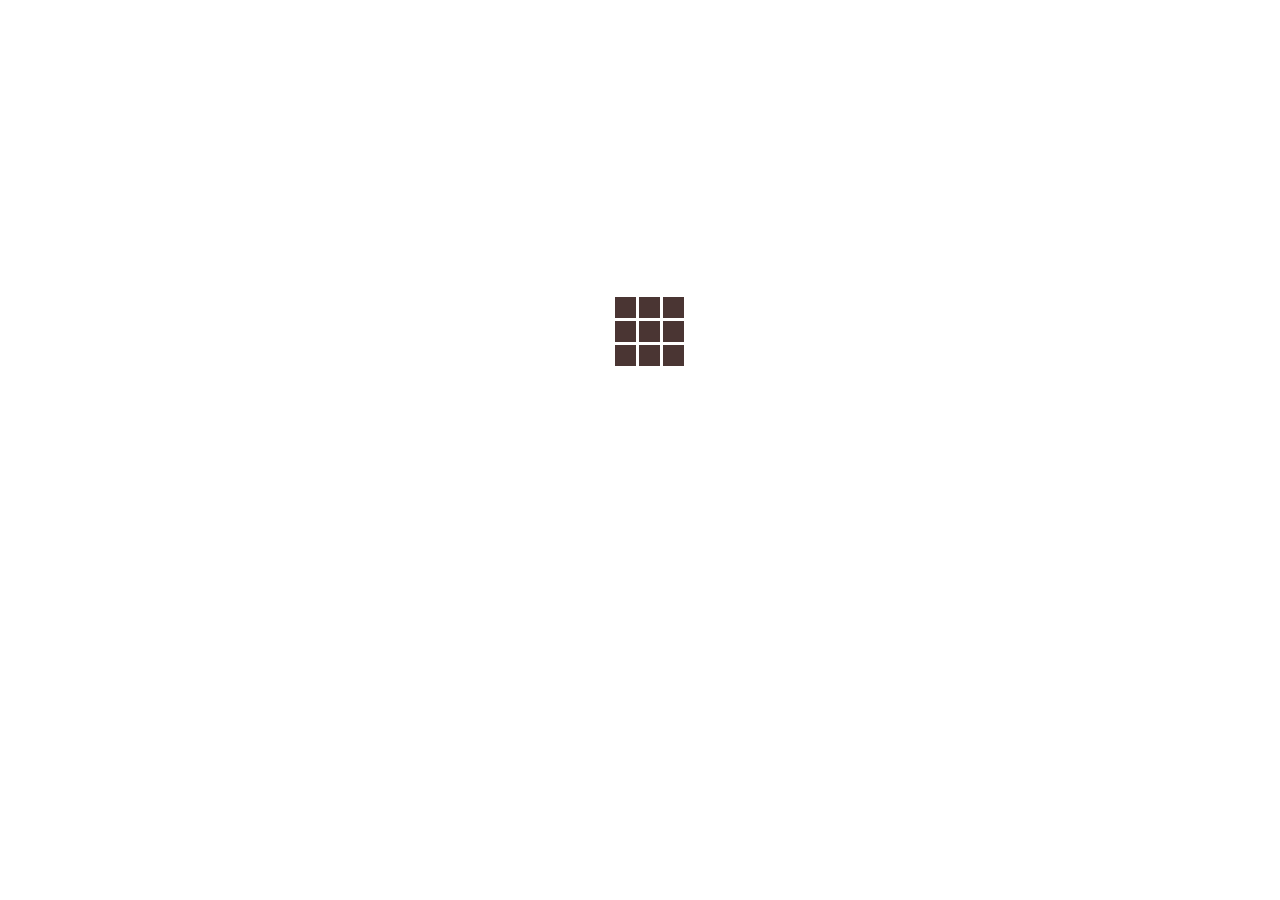
<file: index.html>
<!DOCtype html>
    <head>
    <meta name="viewport" content="width=device-width, initial-scale=1, shrink-to-fit=no">
    <meta http-equiv="Content-Type" content="text/html; charset=utf-8">
    <meta name="description"
        content="CHOCOLATE">
    <title>Cocoa Forest</title>
    <link rel="icon" href="images/logo.png">

    <link rel="stylesheet" href="https://stackpath.bootstrapcdn.com/bootstrap/4.5.0/css/bootstrap.min.css"
        integrity="sha384-9aIt2nRpC12Uk9gS9baDl411NQApFmC26EwAOH8WgZl5MYYxFfc+NcPb1dKGj7Sk" crossorigin="anonymous">
        <link rel="preconnect" href="https://fonts.googleapis.com">
<link rel="preconnect" href="https://fonts.gstatic.com" crossorigin>
<link href="https://fonts.googleapis.com/css2?family=Lato:wght@300&family=Poppins:wght@200&family=Raleway:wght@200&display=swap" rel="stylesheet">
    <link href='main.css' rel='stylesheet' type='text/css'>
    <link rel="stylesheet" type="text/css" href="fullpage.css">
</head>

<body onload="myFunction()">
    <center>
        <div class="loads-grid" id="load">
            <div></div>
            <div></div>
            <div></div>
            <div></div>
            <div></div>
            <div></div>
            <div></div>
            <div></div>
            <div></div>
        </div>
      </center>

    <div class="mainBod" id="mainBod"> 

       <!--<div class="navb">
                <div class="nav-big">
                <div class="bar align-right">
                    <right>
                        <a href="index.html"><b>Home</b></a>
                        <a href="#shop"><b>Shop</b></a>
                        <a href="about.html"><b>About</b></a>
                        <a href="#con"><b>Contact</b></a>
                    </right>
                </div>
                </div>
                
                <div class="nav-small">
                    <span onclick="openNav()" class="icon">
                        <i class="fas fa-bars"></i>
                    </span>
                </div>
            </div> 
            
            <div id="sidenav" class="sidenav">
            <center>
                <a href="javascript:void(0)" class="closebtn" onclick="closeNav()">&times;</a>
                <a href="index.html"><b>HOME</b></a>
                <a href="#shop"><b>SHOP</b></a>
                <a href="about.html"><b>ABOUT </b></a>
                <a href="#footer"><b>CONTACT</b></a>
                </center>
        </div>    -->

        <!-- FULLPAGE -->

        <div id="fullpage">
            <div class="section home" id="home">
                <div class="row align-center">
                    <div class="col-md-2"></div>
                    <div class="col-md-8">
                    </div>
                    <div class="col-md-2"></div>
                </div>
               </div>

               <div class="section yellow" id="abt">
                <div class="row">
                    <div class="col-md-1"></div>
                    <div class="col-md-3">
                     <h1>PEANUT DELIGHT</h1>
                     <h2>Crunchy peanut delight put together with salted caramel</h2>
                     <h3><a href="peanut.html"><div class="but">SHOP</div></a></h3>
                    </div>
                    <div class="col-md-6"></div>
                    <div class="col-md-1"></div>
                </div>
                <div class="row align-center">
                    <div class="col-md-2"></div>
                    <div class="col-md-8">
                        <img src="images/nut.png">
                    </div>
                    <div class="col-md-2"></div>
                </div>
            </div>

               <div class="section cherry" id="abt">
                <div class="row">
                    <div class="col-md-1"></div>
                    <div class="col-md-3">
                     <h1>CRANBERRY CRUNCH</h1>
                     <h2>A distintive blend of coconut and cranberries to form a mouth watering treat</h2>
                     <h3><a href="cranberry.html"><div class="but">SHOP</div></a></h3>
                    </div>
                    <div class="col-md-6"></div>
                    <div class="col-md-1"></div>
                </div>
                <div class="row align-center">
                    <div class="col-md-2"></div>
                    <div class="col-md-8">
                        <img src="images/cranberry.png">
                    </div>
                    <div class="col-md-2"></div>
                </div>
            </div>

            <div class="section choco1" id="abt">
                <div class="row">
                    <div class="col-md-1"></div>
                    <div class="col-md-3">
                     <h1>CRISPY CARAMEL</h1>
                     <h2>The all time favourite combination of caramel and chocolate</h2>
                     <h3><a href="caramel.html"><div class="but">SHOP</div></a></h3>
                    </div>
                    <div class="col-md-6"></div>
                    <div class="col-md-1"></div>
                </div>
                <div class="row align-center">
                    <div class="col-md-2"></div>
                    <div class="col-md-8">
                        <img src="images/crispy.png">
                    </div>
                    <div class="col-md-2"></div>
                </div>
            </div>

            <div class="section mint" id="abt">
                <div class="row">
                    <div class="col-md-1"></div>
                    <div class="col-md-3">
                     <h1> WHITE MINT TREAT</h1>
                     <h2>Cool Mint flavour and white chocolate in one treat</h2>
                     <h3><a href="mint.html"><div class="but">SHOP</div></a></h3>
                    </div>
                    <div class="col-md-6"></div>
                    <div class="col-md-1"></div>
                </div>
                <div class="row align-center">
                    <div class="col-md-2"></div>
                    <div class="col-md-8">
                        <img src="images/mint.png">
                    </div>
                    <div class="col-md-2"></div>
                </div>
            </div>

            <div class="section berry" id="abt">
                <div class="row">
                    <div class="col-md-1"></div>
                    <div class="col-md-3">
                     <h1>STRAWBERRY GANACHE</h1>
                     <h2>The delectable taste of strawberry added to form a chocolate treat</h2>
                     <h3><div class="but">SHOP</div></h3>
                    </div>
                    <div class="col-md-6"></div>
                    <div class="col-md-1"></div>
                </div>
                <div class="row align-center">
                    <div class="col-md-2"></div>
                    <div class="col-md-8">
                        <img src="images/straw.png">
                    </div>
                    <div class="col-md-2"></div>
                </div>
            </div>
               
            <div class="section white" id="abt">
                <div class="row">
                    <div class="col-md-1"></div>
                    <div class="col-md-3">
                     <h1>WINTER BERRY</h1>
                     <h2>Delicious white chocolate blended with fresh blueberries</h2>
                     <h3><div class="but">SHOP</div></h3>
                    </div>
                    <div class="col-md-6"></div>
                    <div class="col-md-1"></div>
                </div>
                <div class="row align-center">
                    <div class="col-md-2"></div>
                    <div class="col-md-8">
                        <img src="images/winter.png">
                    </div>
                    <div class="col-md-2"></div>
                </div>
            </div>
<!--FOOTER-->
            <div class="section fp-auto-height footer" id="footer">
                <div class="row">
                    <div class="col-md-1"></div>
                    <div class="col-md-4">
                        <h1>HAVE ANY INQUIRIES?</h1>
                        <p>general inquiries: info@cocoaforest.com</p>
                        <p>sales inquiries: sales@cocoaforest.com</p>
                        <p>contact us: <br>email: cocoaforest@gmail.com <br>
                        contact no.: 8989898989</p>
                        <hr class="section-hr">
                        <p></p>
                    </div>

                    <div class="col-md-3">
                        <h1>ABOUT</h1>
                        <a href="about.html">
                       <img src="images/footer.png">
                       </a>
                    </div>

                    <div class="col-md-3">
                        <h1>SAY HI!</h1>
                        <p><b>Cocoa Forest</b><br><br>
                            Tagore International School, Vasant Vihar <br><br>
                        Made by: <br>
                    Navya Arora <br>
                Maalav Chakravorty</p>
                    </div>
                    <div class="col-md-1"></div>
                </div>
                <div class="row">
                    <div class="col-md-1"></div>
                        <div class="col-md-4">
                            <h2>&copy; All rights reserved 2021</h2>
                        </div>
                        <div class="col-md-6"></div>
                        <div class="col-md-1"></div>
                </div>
            </div>

            </div>

            </div>

            <script src="https://code.jquery.com/jquery-3.5.1.slim.min.js"
                integrity="sha384-DfXdz2htPH0lsSSs5nCTpuj/zy4C+OGpamoFVy38MVBnE+IbbVYUew+OrCXaRkfj" crossorigin="anonymous">
            </script>
            <script src="https://cdn.jsdelivr.net/npm/popper.js@1.16.0/dist/umd/popper.min.js"
                integrity="sha384-Q6E9RHvbIyZFJoft+2mJbHaEWldlvI9IOYy5n3zV9zzTtmI3UksdQRVvoxMfooAo" crossorigin="anonymous">
            </script>
            <script src="https://stackpath.bootstrapcdn.com/bootstrap/4.5.0/js/bootstrap.min.js"
                integrity="sha384-OgVRvuATP1z7JjHLkuOU7Xw704+h835Lr+6QL9UvYjZE3Ipu6Tp75j7Bh/kR0JKI" crossorigin="anonymous">
            </script>
            <script type="text/javascript" src="fontawesome.js"></script>
            <script type="text/javascript" src="fullpage.js"></script>
            <script type="text/javascript" src="scrolloverflow.js"></script>
            <script type="text/javascript" src="index.js"></script>
    </body>
</html>
</file>
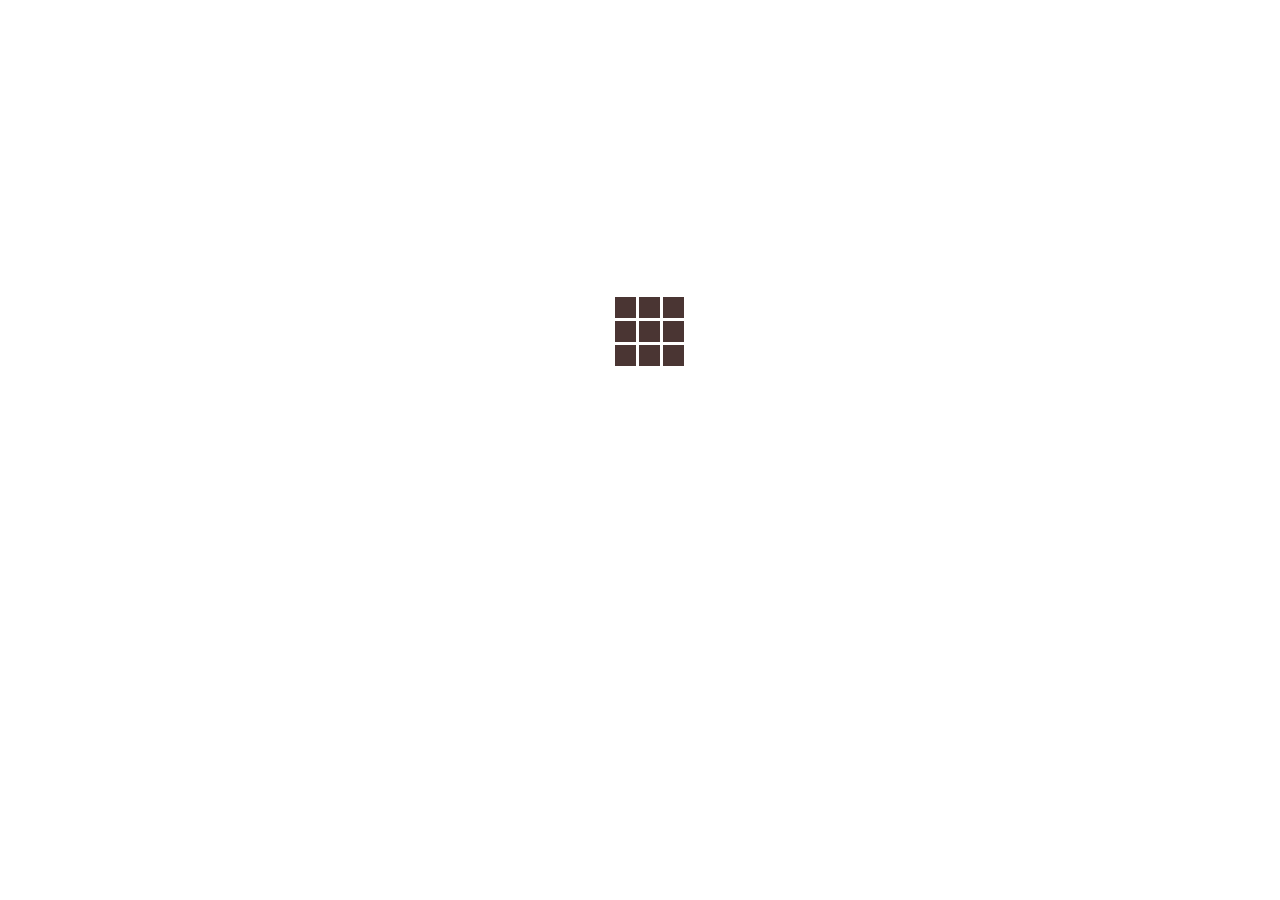
<file: about.html>
<html>
    <head>
        <meta name="viewport" content="width=device-width, initial-scale=1, shrink-to-fit=no">
    <meta http-equiv="Content-Type" content="text/html; charset=utf-8">
    <meta name="description"
        content="CHOCOLATE">
        <link rel="stylesheet" href="https://stackpath.bootstrapcdn.com/bootstrap/4.5.0/css/bootstrap.min.css"
        integrity="sha384-9aIt2nRpC12Uk9gS9baDl411NQApFmC26EwAOH8WgZl5MYYxFfc+NcPb1dKGj7Sk" crossorigin="anonymous">
        <link rel="preconnect" href="https://fonts.googleapis.com">
        <link rel="preconnect" href="https://fonts.googleapis.com">
        <link rel="preconnect" href="https://fonts.gstatic.com" crossorigin>
        <link href="https://fonts.googleapis.com/css2?family=Lato:wght@300&family=Poppins:wght@200&display=swap" rel="stylesheet">

        <link href="style.css" type="text/css" rel="stylesheet">
        <title>Cocoa Forest | About</title>
        <link rel="icon" href="images/logo.png">
    </head>
    <body onload="myFunction()">
        <center>
            <div class="loads-grid" id="load">
                <div></div>
                <div></div>
                <div></div>
                <div></div>
                <div></div>
                <div></div>
                <div></div>
                <div></div>
                <div></div>
            </div>
          </center>
    
        <div class="mainBod" id="mainBod"> 
    
            <!--<div class="navb">
                <div class="nav-big">
                <div class="bar align-right">
                    <right>
                        <a href="index.html"><b>Home</b></a>
                        <a href="#shop"><b>Shop</b></a>
                        <a href="about.html"><b>About</b></a>
                        <a href="#con"><b>Contact</b></a>
                    </right>
                </div>
                </div>
                
                <div class="nav-small">
                    <span onclick="openNav()" class="icon">
                        <i class="fas fa-bars"></i>
                    </span>
                </div>
            </div> 
            
            <div id="sidenav" class="sidenav">
            <center>
                <a href="javascript:void(0)" class="closebtn" onclick="closeNav()">&times;</a>
                <a href="index.html"><b>HOME</b></a>
                <a href="#shop"><b>SHOP</b></a>
                <a href="about.html"><b>ABOUT </b></a>
                <a href="#footer"><b>CONTACT</b></a>
                </center>
        </div>    -->

        <div class="about">
         <div class="row">
             <div class="col-md-2"></div>
             <div class="col-md-3">
                 <div class="pink">
                    <h1>IT'S ALL UNIQUE...</h1>
                    <p>The combination of unique designs along with the exquisite flavor of 
                       100% pure chocolate blended with eccentric flavours. Specially made to be delivered at 
                       your doorstep and leave a lasting impression.
                   </p>
                 </div>
                 <div class="brown">
                    <h1>EVERYTHING'S ORIGINAL...</h1>
                    <p>Fine flavour cocoa beans; no cocoa powder or solids. 
                        <br>Nothing artificial; only real fruits, nuts, spices and real floral distillates.
                    </p>
                 </div>
             </div>
             <div class="col-md-3">
                 <div class="green">
                    <h1>COCOA BEANS...</h1>
                <p>We use the world's finest cocoa beans. 
                    shipped all the way the way from Ecuador. <br>
                    <br>Only approximately 5% of cacao in the world is labeled as “Fine Aroma,” and Ecuador produces nearly 63% of it.
               </p>
                 </div>
                 <div class="yellow">
                    <h1>WE CARE...</h1>
                    <p>The combination of unique designs along with the exquisite flavor of 
                       100% pure chocolate blended with eccentric flavours. Specially made to be delivered at 
                       your doorstep and leave a lasting impression.
                   </p>
                 </div>
             </div>
             <div class="col-md-3">
                 <img src="img/choco.png">
             </div>
             <div class="col-md-1"></div>
         </div>
        </div>

        <script src="https://code.jquery.com/jquery-3.5.1.slim.min.js"
                integrity="sha384-DfXdz2htPH0lsSSs5nCTpuj/zy4C+OGpamoFVy38MVBnE+IbbVYUew+OrCXaRkfj" crossorigin="anonymous">
            </script>
            <script src="https://cdn.jsdelivr.net/npm/popper.js@1.16.0/dist/umd/popper.min.js"
                integrity="sha384-Q6E9RHvbIyZFJoft+2mJbHaEWldlvI9IOYy5n3zV9zzTtmI3UksdQRVvoxMfooAo" crossorigin="anonymous">
            </script>
            <script src="https://stackpath.bootstrapcdn.com/bootstrap/4.5.0/js/bootstrap.min.js"
                integrity="sha384-OgVRvuATP1z7JjHLkuOU7Xw704+h835Lr+6QL9UvYjZE3Ipu6Tp75j7Bh/kR0JKI" crossorigin="anonymous">
            </script>
            <script type="text/javascript" src="fontawesome.js"></script>
            <script type="text/javascript" src="index.js"></script>
    </body>
</html>
</file>
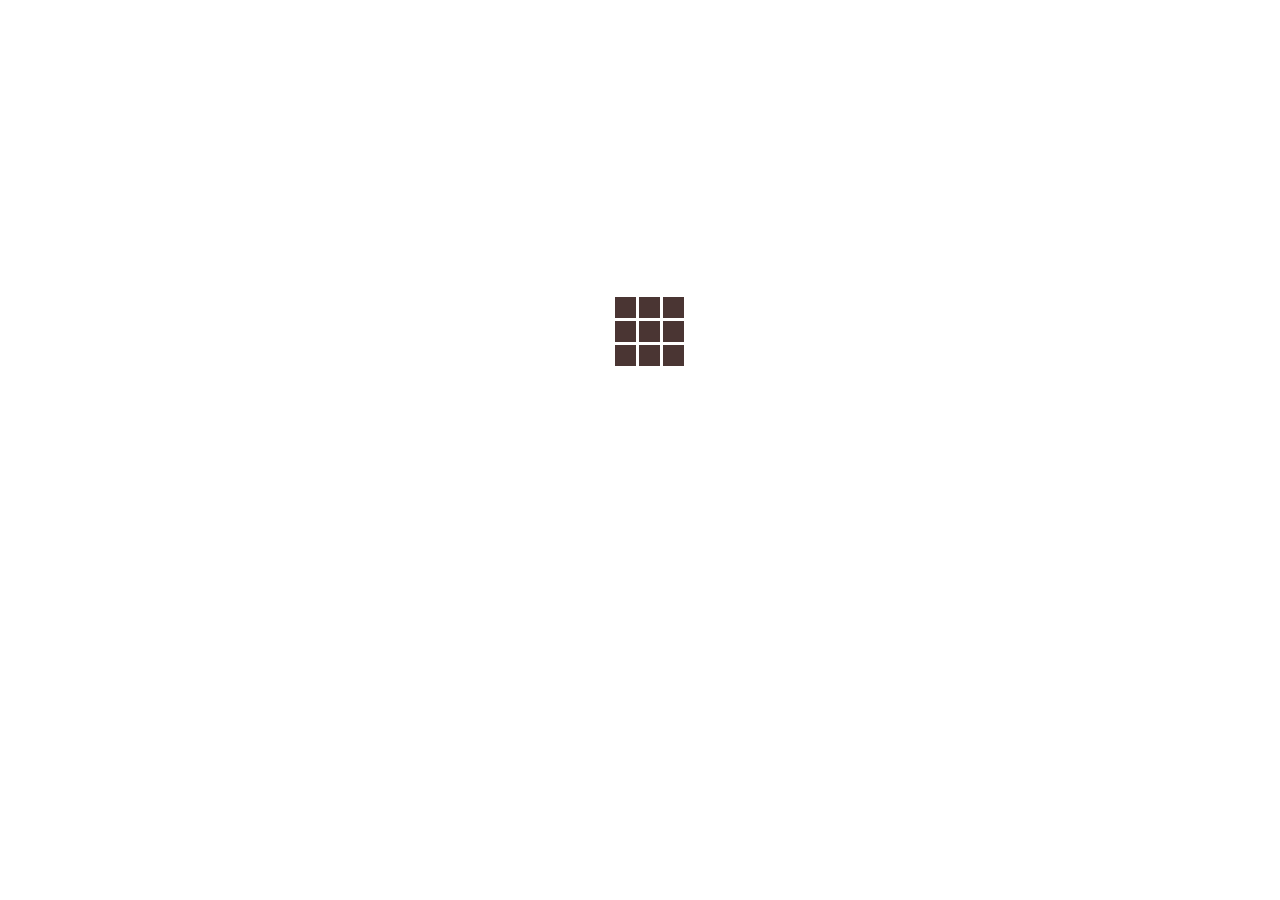
<file: caramel.html>
<html>
    <head>
        <meta name="viewport" content="width=device-width, initial-scale=1, shrink-to-fit=no">
    <meta http-equiv="Content-Type" content="text/html; charset=utf-8">
    <meta name="description"
        content="CHOCOLATE">
    <link rel="icon" href="images/logo.png">

    <link rel="stylesheet" href="https://stackpath.bootstrapcdn.com/bootstrap/4.5.0/css/bootstrap.min.css"
        integrity="sha384-9aIt2nRpC12Uk9gS9baDl411NQApFmC26EwAOH8WgZl5MYYxFfc+NcPb1dKGj7Sk" crossorigin="anonymous">
        <link rel="preconnect" href="https://fonts.googleapis.com">
        <link rel="preconnect" href="https://fonts.googleapis.com">
        <link rel="preconnect" href="https://fonts.gstatic.com" crossorigin>
        <link href="https://fonts.googleapis.com/css2?family=Lato:wght@300&family=Poppins:wght@200&display=swap" rel="stylesheet">
    <link href='style.css' rel='stylesheet' type='text/css'>

        <title>Cocoa Forest | Crispy Caramel</title>
    </head>
    <body onload="myFunction()">
        <center>
            <div class="loads-grid" id="load">
                <div></div>
                <div></div>
                <div></div>
                <div></div>
                <div></div>
                <div></div>
                <div></div>
                <div></div>
                <div></div>
            </div>
          </center>
    
        <div class="mainBod" id="mainBod"> 
    
            <div class="navb">
                <div class="nav-big">
                <div class="bar align-right">
                    <right>
                        <a href="index.html"><b>Home</b></a>
                    </right>
                </div>
                </div>
                
                <div class="nav-small">
                    <span onclick="openNav()" class="icon">
                        <i class="fas fa-bars"></i>
                    </span>
                </div>
            </div> 
            
            <div id="sidenav" class="sidenav">
            <center>
                <a href="javascript:void(0)" class="closebtn" onclick="closeNav()">&times;</a>
                <a href="index.html"><b>HOME</b></a>
                </center>
        </div>    

        <div class="crsipy">
         <div class="row">
             <div class="col-md-7">
             </div>
             <div class="col-md-4">
                 <center><img onclick="show()" src="img/cranberry.png">
                 </center>
             </div>
             <div class="col-md-1"></div>
         </div>
        </div>

        <script>
            function show() {
              alert("ITEM ADDED TO YOUR CART");
            }
            </script>
        <script src="https://code.jquery.com/jquery-3.5.1.slim.min.js"
                integrity="sha384-DfXdz2htPH0lsSSs5nCTpuj/zy4C+OGpamoFVy38MVBnE+IbbVYUew+OrCXaRkfj" crossorigin="anonymous">
            </script>
            <script src="https://cdn.jsdelivr.net/npm/popper.js@1.16.0/dist/umd/popper.min.js"
                integrity="sha384-Q6E9RHvbIyZFJoft+2mJbHaEWldlvI9IOYy5n3zV9zzTtmI3UksdQRVvoxMfooAo" crossorigin="anonymous">
            </script>
            <script src="https://stackpath.bootstrapcdn.com/bootstrap/4.5.0/js/bootstrap.min.js"
                integrity="sha384-OgVRvuATP1z7JjHLkuOU7Xw704+h835Lr+6QL9UvYjZE3Ipu6Tp75j7Bh/kR0JKI" crossorigin="anonymous">
            </script>
            <script type="text/javascript" src="fontawesome.js"></script>
            <script type="text/javascript" src="index.js"></script>
    </body>
</html>
</file>
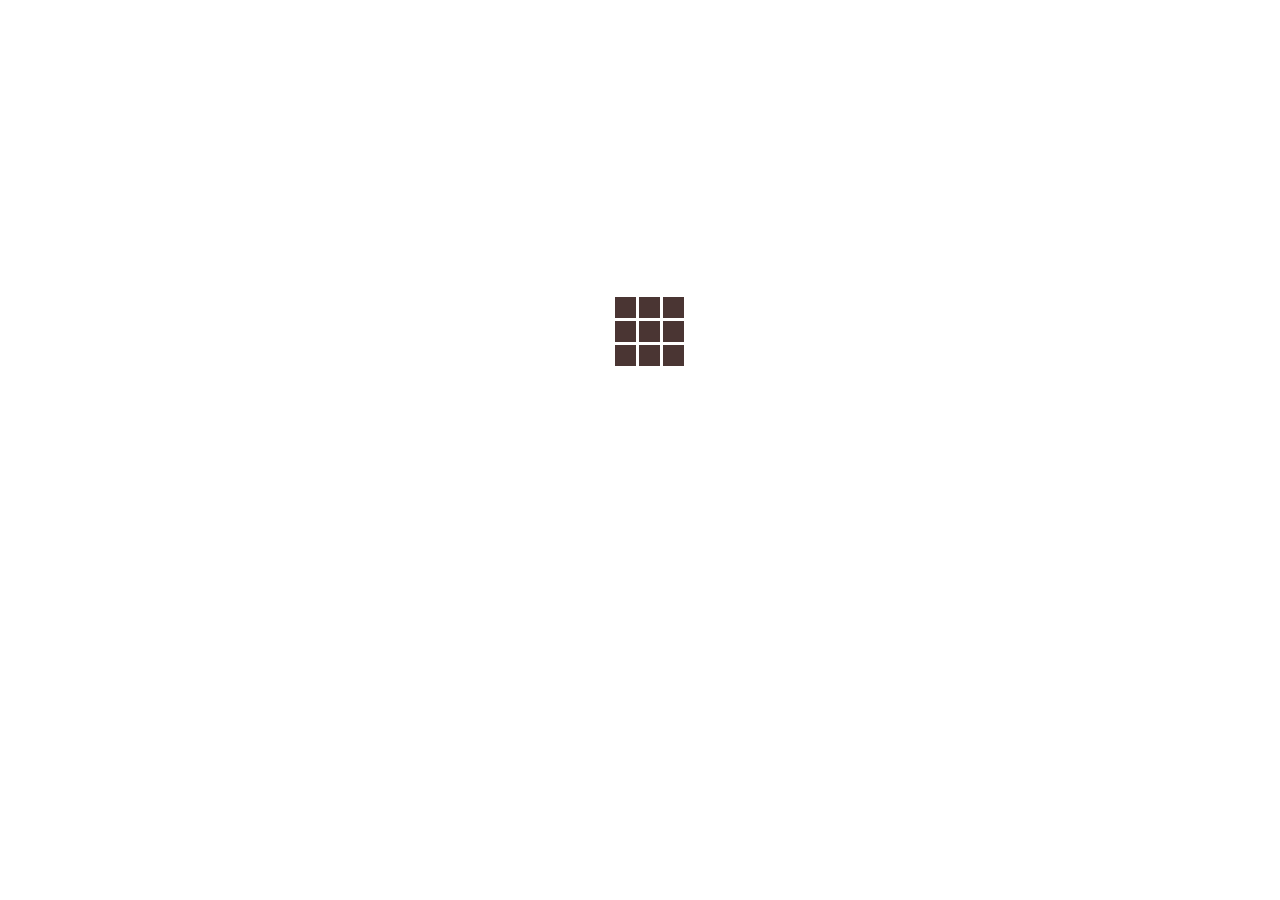
<file: cranberry.html>
<html>
    <head>
        <meta name="viewport" content="width=device-width, initial-scale=1, shrink-to-fit=no">
    <meta http-equiv="Content-Type" content="text/html; charset=utf-8">
    <meta name="description"
        content="CHOCOLATE">
    <link rel="icon" href="images/logo.png">

    <link rel="stylesheet" href="https://stackpath.bootstrapcdn.com/bootstrap/4.5.0/css/bootstrap.min.css"
        integrity="sha384-9aIt2nRpC12Uk9gS9baDl411NQApFmC26EwAOH8WgZl5MYYxFfc+NcPb1dKGj7Sk" crossorigin="anonymous">
        <link rel="preconnect" href="https://fonts.googleapis.com">
        <link rel="preconnect" href="https://fonts.googleapis.com">
        <link rel="preconnect" href="https://fonts.gstatic.com" crossorigin>
        <link href="https://fonts.googleapis.com/css2?family=Lato:wght@300&family=Poppins:wght@200&display=swap" rel="stylesheet">
    <link href='style.css' rel='stylesheet' type='text/css'>

        <title>CRANBERRY</title>
    </head>
    <body onload="myFunction()">
        <center>
            <div class="loads-grid" id="load">
                <div></div>
                <div></div>
                <div></div>
                <div></div>
                <div></div>
                <div></div>
                <div></div>
                <div></div>
                <div></div>
            </div>
          </center>
    
        <div class="mainBod" id="mainBod"> 
    
            <div class="navb">
                <div class="nav-big">
                <div class="bar align-right">
                    <right>
                    <a href="index.html"><b>Home</b></a>
                    <a href="shop.html"><b>Shop</b></a>
                    <a href="about.html"><b>About</b></a>
                    <a href="#con"><b>Contact</b></a>
                    </right>
                </div>
                </div>
                
                <div class="nav-small">
                    <span onclick="openNav()" class="icon">
                        <i class="fas fa-bars"></i>
                    </span>
                </div>
            </div>
            
            <div id="sidenav" class="sidenav">
            <center>
                <a href="javascript:void(0)" class="closebtn" onclick="closeNav()">&times;</a>
                <a href="index.html"><b>HOME</b></a>
                <a href="#shop"><b>SHOP</b></a>
                <a href="about.html"><b>ABOUT </b></a>
                <a href="#footer"><b>CONTACT</b></a>
                </center>
        </div>    

        <div class="cran">
         <div class="row">
             <div class="col-md-7"></div>
             <div class="col-md-4">
                 <center><img src="img/cranberry.png"></center>
             </div>
             <div class="col-md-1"></div>
         </div>
        </div>

        <script src="https://code.jquery.com/jquery-3.5.1.slim.min.js"
                integrity="sha384-DfXdz2htPH0lsSSs5nCTpuj/zy4C+OGpamoFVy38MVBnE+IbbVYUew+OrCXaRkfj" crossorigin="anonymous">
            </script>
            <script src="https://cdn.jsdelivr.net/npm/popper.js@1.16.0/dist/umd/popper.min.js"
                integrity="sha384-Q6E9RHvbIyZFJoft+2mJbHaEWldlvI9IOYy5n3zV9zzTtmI3UksdQRVvoxMfooAo" crossorigin="anonymous">
            </script>
            <script src="https://stackpath.bootstrapcdn.com/bootstrap/4.5.0/js/bootstrap.min.js"
                integrity="sha384-OgVRvuATP1z7JjHLkuOU7Xw704+h835Lr+6QL9UvYjZE3Ipu6Tp75j7Bh/kR0JKI" crossorigin="anonymous">
            </script>
            <script type="text/javascript" src="fontawesome.js"></script>
            <script type="text/javascript" src="index.js"></script>
    </body>
</html>
</file>
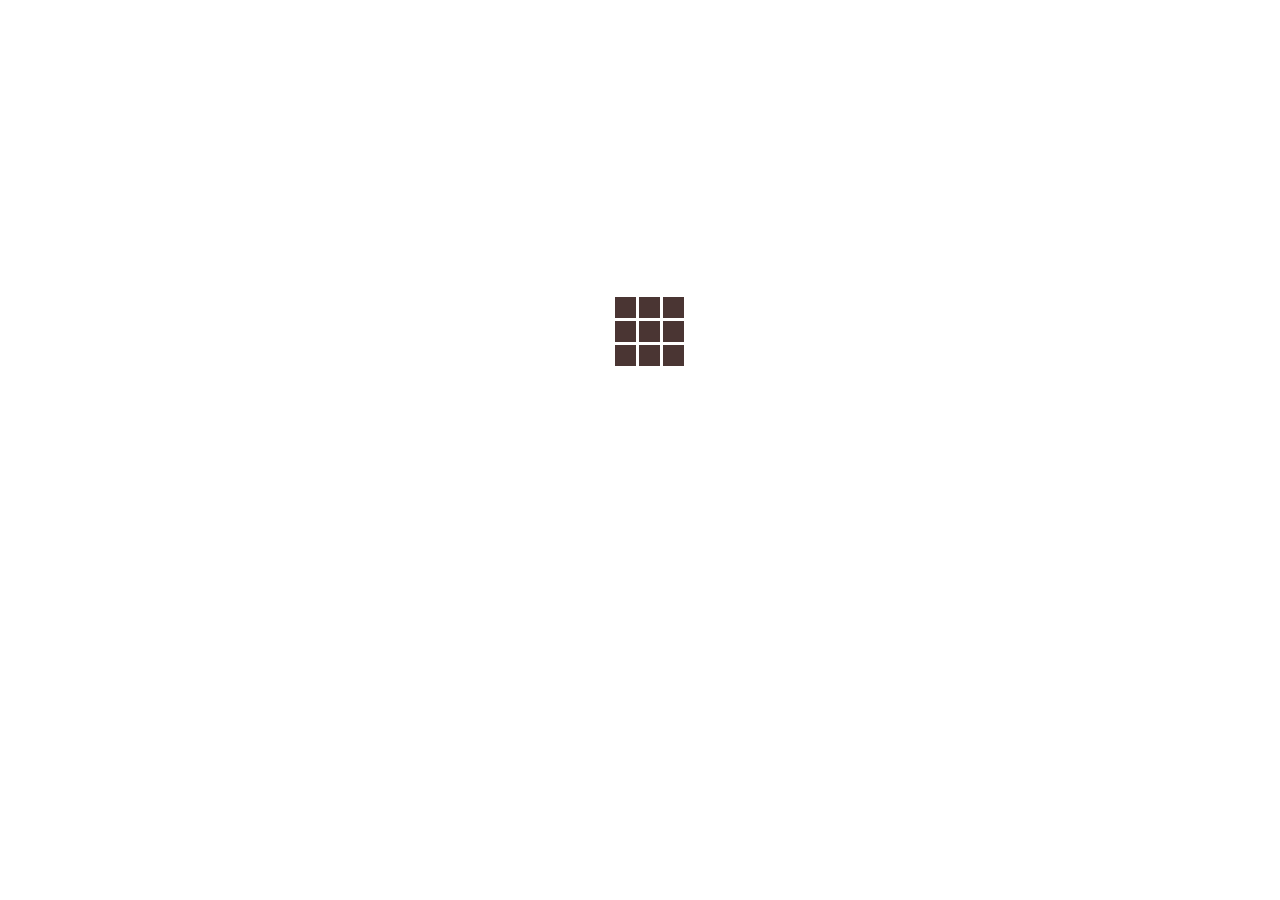
<file: mint.html>
<html>
    <head>
        <meta name="viewport" content="width=device-width, initial-scale=1, shrink-to-fit=no">
    <meta http-equiv="Content-Type" content="text/html; charset=utf-8">
    <meta name="description"
        content="CHOCOLATE">
    <link rel="icon" href="images/logo.png">

    <link rel="stylesheet" href="https://stackpath.bootstrapcdn.com/bootstrap/4.5.0/css/bootstrap.min.css"
        integrity="sha384-9aIt2nRpC12Uk9gS9baDl411NQApFmC26EwAOH8WgZl5MYYxFfc+NcPb1dKGj7Sk" crossorigin="anonymous">
        <link rel="preconnect" href="https://fonts.googleapis.com">
        <link rel="preconnect" href="https://fonts.googleapis.com">
        <link rel="preconnect" href="https://fonts.gstatic.com" crossorigin>
        <link href="https://fonts.googleapis.com/css2?family=Lato:wght@300&family=Poppins:wght@200&display=swap" rel="stylesheet">
    <link href='style.css' rel='stylesheet' type='text/css'>

        <title>Cocoa Forest | White Mint Treat</title>
    </head>
    <body onload="myFunction()">
        <center>
            <div class="loads-grid" id="load">
                <div></div>
                <div></div>
                <div></div>
                <div></div>
                <div></div>
                <div></div>
                <div></div>
                <div></div>
                <div></div>
            </div>
          </center>
    
        <div class="mainBod" id="mainBod"> 
    
           <div class="navb">
                <div class="nav-big">
                <div class="bar align-right">
                    <right>
                        <a href="index.html"><b>Home</b></a>
                    </right>
                </div>
                </div>
                
                <div class="nav-small">
                    <span onclick="openNav()" class="icon">
                        <i class="fas fa-bars"></i>
                    </span>
                </div>
            </div> 
            
            <div id="sidenav" class="sidenav">
            <center>
                <a href="javascript:void(0)" class="closebtn" onclick="closeNav()">&times;</a>
                <a href="index.html"><b>HOME</b></a>
                </center>
        </div>    

        <div class="mint">
         <div class="row">
             <div class="col-md-7">
             </div>
             <div class="col-md-4">
                 <center><img onclick="show()" src="img/mint.png">
                 </center>
             </div>
             <div class="col-md-1"></div>
         </div>
        </div>

        <script>
            function show() {
              alert("ITEM ADDED TO YOUR CART");
            }
            </script>
        <script src="https://code.jquery.com/jquery-3.5.1.slim.min.js"
                integrity="sha384-DfXdz2htPH0lsSSs5nCTpuj/zy4C+OGpamoFVy38MVBnE+IbbVYUew+OrCXaRkfj" crossorigin="anonymous">
            </script>
            <script src="https://cdn.jsdelivr.net/npm/popper.js@1.16.0/dist/umd/popper.min.js"
                integrity="sha384-Q6E9RHvbIyZFJoft+2mJbHaEWldlvI9IOYy5n3zV9zzTtmI3UksdQRVvoxMfooAo" crossorigin="anonymous">
            </script>
            <script src="https://stackpath.bootstrapcdn.com/bootstrap/4.5.0/js/bootstrap.min.js"
                integrity="sha384-OgVRvuATP1z7JjHLkuOU7Xw704+h835Lr+6QL9UvYjZE3Ipu6Tp75j7Bh/kR0JKI" crossorigin="anonymous">
            </script>
            <script type="text/javascript" src="fontawesome.js"></script>
            <script type="text/javascript" src="index.js"></script>
    </body>
</html>
</file>
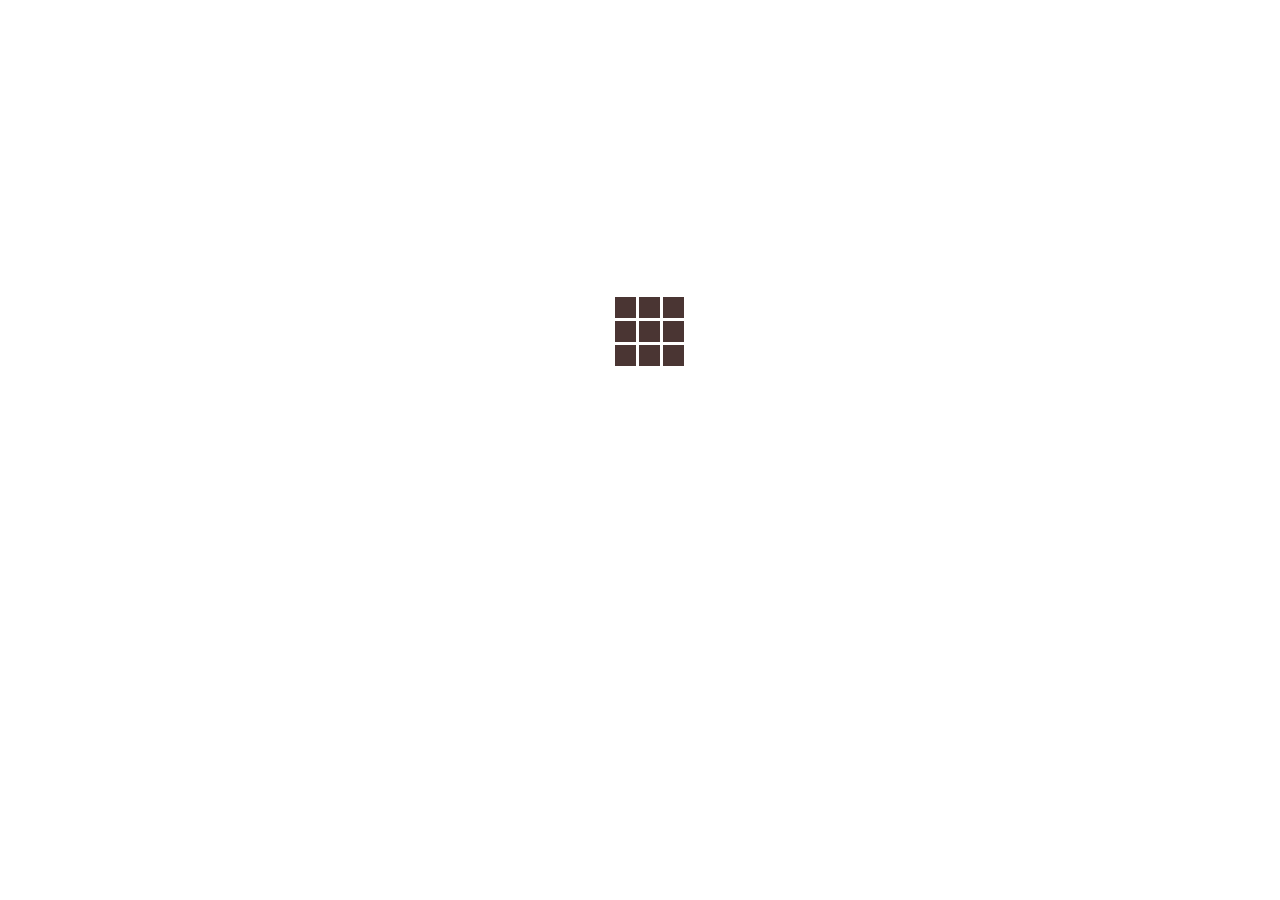
<file: peanut.html>
<html>
    <head>
        <meta name="viewport" content="width=device-width, initial-scale=1, shrink-to-fit=no">
    <meta http-equiv="Content-Type" content="text/html; charset=utf-8">
    <meta name="description"
        content="CHOCOLATE">
    <link rel="icon" href="images/logo.png">

    <link rel="stylesheet" href="https://stackpath.bootstrapcdn.com/bootstrap/4.5.0/css/bootstrap.min.css"
        integrity="sha384-9aIt2nRpC12Uk9gS9baDl411NQApFmC26EwAOH8WgZl5MYYxFfc+NcPb1dKGj7Sk" crossorigin="anonymous">
        <link rel="preconnect" href="https://fonts.googleapis.com">
        <link rel="preconnect" href="https://fonts.googleapis.com">
        <link rel="preconnect" href="https://fonts.gstatic.com" crossorigin>
        <link href="https://fonts.googleapis.com/css2?family=Lato:wght@300&family=Poppins:wght@200&display=swap" rel="stylesheet">
    <link href='style.css' rel='stylesheet' type='text/css'>

        <title>Cocoa Forest | Peanut Delight</title>
    </head>
    <body onload="myFunction()">
        <center>
            <div class="loads-grid" id="load">
                <div></div>
                <div></div>
                <div></div>
                <div></div>
                <div></div>
                <div></div>
                <div></div>
                <div></div>
                <div></div>
            </div>
          </center>
    
        <div class="mainBod" id="mainBod"> 
    
            <div class="navb">
                <div class="nav-big">
                <div class="bar align-right">
                    <right>
                        <a href="index.html"><b>Home</b></a>
                    </right>
                </div>
                </div>
                
                <div class="nav-small">
                    <span onclick="openNav()" class="icon">
                        <i class="fas fa-bars"></i>
                    </span>
                </div>
            </div> 
            
            <div id="sidenav" class="sidenav">
            <center>
                <a href="javascript:void(0)" class="closebtn" onclick="closeNav()">&times;</a>
                <a href="index.html"><b>HOME</b></a>
                </center>
        </div>    

        <div class="peanut">
         <div class="row">
             <div class="col-md-7">
             </div>
             <div class="col-md-4">
                 <center><img onclick="show()" src="img/nut.png">
                 </center>
             </div>
             <div class="col-md-1"></div>
         </div>
        </div>

        <script>
            function show() {
              alert("ITEM ADDED TO YOUR CART");
            }
            </script>
        <script src="https://code.jquery.com/jquery-3.5.1.slim.min.js"
                integrity="sha384-DfXdz2htPH0lsSSs5nCTpuj/zy4C+OGpamoFVy38MVBnE+IbbVYUew+OrCXaRkfj" crossorigin="anonymous">
            </script>
            <script src="https://cdn.jsdelivr.net/npm/popper.js@1.16.0/dist/umd/popper.min.js"
                integrity="sha384-Q6E9RHvbIyZFJoft+2mJbHaEWldlvI9IOYy5n3zV9zzTtmI3UksdQRVvoxMfooAo" crossorigin="anonymous">
            </script>
            <script src="https://stackpath.bootstrapcdn.com/bootstrap/4.5.0/js/bootstrap.min.js"
                integrity="sha384-OgVRvuATP1z7JjHLkuOU7Xw704+h835Lr+6QL9UvYjZE3Ipu6Tp75j7Bh/kR0JKI" crossorigin="anonymous">
            </script>
            <script type="text/javascript" src="fontawesome.js"></script>
            <script type="text/javascript" src="index.js"></script>
    </body>
</html>
</file>
<file: main.css>
/* VARIABLES */
:root {
  --one: #ffa35c;
  --two: #cc6a58;
  --three: #4a3533;
  --four: #000;
  --five: #fff;
  --six: #ccc8c8;
  --seven: #ededed;
}

/* PREREQUISITES */
* {
  margin: 0;
  padding: 0;
  box-sizing: border-box;
  outline: none !important;
}

html {
  margin: 0px;
	scroll-behavior:smooth;
}

body {
  overflow-x: hidden;
  background-color: var(--bg-color);
}

hr {
  width: 85%;
  border-color: var(--lighter-bg-color);
  transition: 0.4s !important;
}

.align-right {
  text-align: right !important;
}

.align-left {
  text-align: left !important;
}

.align-center {
  text-align: center !important;
}

.right {
  float: right !important;
}

.left {
  float: left !important;
}

a {
  text-decoration: none !important;
  color: #fff;
}

a:hover{
  color: #fff !important;
}

.mainBod{
display: none;
}

/* LOADER */
.loads-grid {
  display: inline-block;
  position: relative;
  width: 80px;
  height: 80px;
  margin-top: 22%;
  
}
.loads-grid div {
  position: absolute;
  width: 21px;
  height: 21px;
  background: var(--three);
  animation: lds-grid 1.2s linear infinite;
}
.loads-grid div:nth-child(1) {
  top: 15px;
  left: 15px;
  animation-delay: 0s;
}
.loads-grid div:nth-child(2) {
  top: 15px;
  left: 39px;
  animation-delay: -0.4s;
}
.loads-grid div:nth-child(3) {
  top: 15px;
  left: 63px;
  animation-delay: -0.8s;
}
.loads-grid div:nth-child(4) {
  top: 39px;
  left: 15px;
  animation-delay: -0.4s;
}
.loads-grid div:nth-child(5) {
  top: 39px;
  left: 39px;
  animation-delay: -0.8s;
}
.loads-grid div:nth-child(6) {
  top: 39px;
  left: 63px;
  animation-delay: -1.2s;
}
.loads-grid div:nth-child(7) {
  top: 63px;
  left: 15px;
  animation-delay: -0.8s;
}
.loads-grid div:nth-child(8) {
  top: 63px;
  left: 39px;
  animation-delay: -1.2s;
}
.loads-grid div:nth-child(9) {
  top: 63px;
  left: 63px;
  animation-delay: -1.6s;
}
@keyframes lds-grid {
  0%, 100% {
    opacity: 1;
  }
  50% {
    opacity: 0.5;
  }
}

/*NAVBAR*/
.navb {
	position:fixed;
	z-index:500;
	top:0px;
	right:0px;
  padding-right: 3%;
  padding-top: 3%;
}

.navb .bar a{
  display:block;
  font-family: 'Poppins', sans-serif;
	color:var(--five);
	text-align:right;
	text-decoration:none;
	transition: all 0.4s;
	position:relative;
	font-size:17px;
	
}

/*SIDENAV*/
.sidenav {
	height:100%;
	width:0%;
	position:fixed;
	z-index:500;
	top:0px;
	left:0px;
  padding-top: 4px;
	background-color:rgba(255,255,255,0.6);
	overflow-x:hidden;
	transition:0.4s;
	padding-top:22%;
}

.sidenav a{
	display:block;
	color:var(--four);
	padding: 6px 2px;
	width:80%;
	text-align:center;
	text-decoration:none;
	transition: all 0.4s;
	position:relative;
	font-size:17px;
	text-transform:uppercase;
}

.sidenav a::after {
	position:absolute;
	bottom:0px;
	left:0px;
	right:0px;
	margin:auto;
	width:0%;
	content:'.';
	color:transparent;
	background-color:var(--four);
	height:2px;
	transition: all 0.4s;
}

.sidenav a:hover::after {
	width:30%;
}

.sidenav .close {
	position:absolute;
	top:60px;
	right:35px;
	font-size:36px;
	width:10%;
}


@media screen and (max-height:450px) {
	.sidenav {padding-top:15px;}
	.sidenav a {font-size:18px;}
}

@media screen and (max-width:950px){
	.nav-big {
		display:none !important;
	}
	.nav-small {
	display: block!important;	
	}	
}

.nav-big {
	display:block;
}	

.nav-small{
	display:none;
}

.nav-small .icon{
	color:var(--seven);
	font-size: 35px;
	padding:5px;
}

/* HOME */
.home{
  height: 100%;
  width: 100%;
  position: fixed;
  background-size: cover;
  background-repeat: no-repeat;
  background-position: center;
  background-attachment: fixed;
  background-image: url('images/home.png');
}

#home h1{
  font-size: 50px;
  color: var(--font-color);
  text-align: center;
}

/*CHOCO 1*/
.choco1{
  height: 100%;
  width: 100%;
  position: fixed;
  background-size: cover;
  background-repeat: no-repeat;
  background-position: center;
  background-attachment: fixed;
  background-image: url('images/bruh.png');
}

.choco1 h1{
  color: #fff;
  font-size: 27px;
  text-align: left;
  padding-bottom: 5%;
  padding-left: 2%;
}

.choco1 img{
  height: 87%;
  width: 57%;
  animation: float 6s ease-in-out infinite;
  transition: all 0.4s ease-in-out;
}

.choco1 h2{
  color: #fff;
  font-size: 20px;
  text-align: left;
  padding-left: 2%;
  font-family: 'Poppins', sans-serif;
}

.choco1 h3{
  color: #fff;
  font-size: 17px;
  text-align: center;
  padding-bottom: 7%;
  padding-left: 2%;
}

.choco1 .but{
  color: #eee;
  border: 3px solid #eee;
  padding: 3%;
  width: 32%;
  transition: 0.4s;
}

.choco1 .but:hover{
  border: 4px solid #eee;
}

/*CHERRY*/
.cherry{
  height: 100%;
  width: 100%;
  position: fixed;
  background-size: cover;
  background-repeat: no-repeat;
  background-position: center;
  background-attachment: fixed;
  background-image: url('images/cherry.png');
}

.cherry h1{
  color: #fff;
  font-size: 25px;
  text-align: left;
  padding-bottom: 4%;
  padding-left: 2%;
}

.cherry img{
  height: 87%;
  width: 57%;
  animation: float 6s ease-in-out infinite;
  transition: all 0.4s ease-in-out;
}

.cherry h2{
  color: #fff;
  font-size: 18px;
  text-align: left;
  padding-left: 2%;
  font-family: 'Poppins', sans-serif;
}

.cherry h3{
  color: #fff;
  font-size: 17px;
  text-align: center;
  padding-bottom: 8%;
  padding-left: 2%;
}

.cherry .but{
  color: #eee;
  border: 3px solid #eee;
  padding: 3%;
  width: 32%;
  transition: 0.4s;
}

.cherry .but:hover{
  border: 4px solid #eee;
}

/*MINT*/
.mint{
  height: 100%;
  width: 100%;
  position: fixed;
  background-size: cover;
  background-repeat: no-repeat;
  background-position: center;
  background-attachment: fixed;
  background-image: url('images/mint.jpg');
}

.mint h1{
  color: #fff;
  font-size: 25px;
  text-align: left;
  padding-bottom: 4%;
  padding-left: 2%;
}

.mint img{
  height: 87%;
  width: 57%;
  animation: float 6s ease-in-out infinite;
  transition: all 0.4s ease-in-out;
}

.mint h2{
  color: #fff;
  font-size: 18px;
  text-align: left;
  padding-left: 2%;
  font-family: 'Poppins', sans-serif;
}

.mint h3{
  color: #fff;
  font-size: 17px;
  text-align: center;
  padding-bottom: 7%;
  padding-left: 2%;
}

.mint .but{
  color: #eee;
  border: 3px solid #eee;
  padding: 3%;
  width: 32%;
  transition: 0.4s;
}

.mint .but:hover{
  border: 4px solid #eee;
}

/*STRAWBERRY*/
.berry{
  height: 100%;
  width: 100%;
  position: fixed;
  background-size: cover;
  background-repeat: no-repeat;
  background-position: center;
  background-attachment: fixed;
  background-image: url('images/strawberry.png');
}

.berry h1{
  color: #fff;
  font-size: 27px;
  text-align: left;
  padding-bottom: 5%;
  padding-left: 2%;
}

.berry img{
  height: 87%;
  width: 57%;
  animation: float 6s ease-in-out infinite;
  transition: all 0.4s ease-in-out;
}

.berry h2{
  color: #fff;
  font-size: 20px;
  text-align: left;
  padding-left: 2%;
  font-family: 'Poppins', sans-serif;
}

.berry h3{
  color: #fff;
  font-size: 17px;
  text-align: center;
  padding-bottom: 7%;
  padding-left: 2%;
}

.berry .but{
  color: #eee;
  border: 3px solid #eee;
  padding: 3%;
  width: 32%;
  transition: 0.4s;
}

.berry .but:hover{
  border: 4px solid #eee;
}

/*WHITE*/
.white{
  height: 100%;
  width: 100%;
  position: fixed;
  background-size: cover;
  background-repeat: no-repeat;
  background-position: center;
  background-attachment: fixed;
  background-image: url('images/white.png');
}

.white h1{
  color: #fff;
  font-size: 27px;
  text-align: left;
  padding-bottom: 5%;
  padding-left: 2%;
}

.white h2{
  color: #fff;
  font-size: 20px;
  text-align: left;
  padding-left: 2%;
  font-family: 'Poppins', sans-serif;
}

.white h3{
  color: #fff;
  font-size: 17px;
  text-align: center;
  padding-bottom: 7%;
  padding-left: 2%;
}

.white .but{
  color: #eee;
  border: 3px solid #eee;
  padding: 3%;
  width: 32%;
  transition: 0.4s;
}

.white img{
  height: 87%;
  width: 57%;
  animation: float 6s ease-in-out infinite;
  transition: all 0.4s ease-in-out;
}

.white .but:hover{
  border: 4px solid #eee;
}

/*YELLOW*/
.yellow{
  height: 100%;
  width: 100%;
  position: fixed;
  background-size: cover;
  background-repeat: no-repeat;
  background-position: center;
  background-attachment: fixed;
  background-image: url('images/yellow.jpg');
}

.yellow h1{
  color: #fff;
  font-size: 27px;
  text-align: left;
  padding-bottom: 5%;
  padding-left: 2%;
}

.yellow img{
  height: 87%;
  width: 57%;
  animation: float 6s ease-in-out infinite;
  transition: all 0.4s ease-in-out;
}

.yellow h2{
  color: #fff;
  font-size: 20px;
  text-align: left;
  padding-left: 2%;
  font-family: 'Poppins', sans-serif;
}

.yellow h3{
  color: #fff;
  font-size: 17px;
  text-align: center;
  padding-bottom: 7%;
  padding-left: 2%;
}

.yellow .but{
  color: #eee;
  border: 3px solid #eee;
  padding: 3%;
  width: 32%;
  transition: 0.4s;
}

.yellow .but:hover{
  border: 4px solid #eee;
}

/*FOOTER*/
#con{
  background-color: var(--four);
  color: var(--five);
  padding-top: 5%;
  margin-bottom: 0px;
  text-align: left;
}

.footer{
  background-color: var(--four);
  color: var(--five);
  padding-top: 5%;
  padding-bottom: 2%;
  text-align: left;
}

.footer .row{
  padding: 1%;
}

.footer .col-md-2{
  padding: 1%;
}

.footer h1{
  color: var(--five);
  font-size: 27px;
  text-align: left;
}

.footer p{
  padding: 1%;
  font-size: 15px;
  color: var(--six);
}

.footer h2{
  padding: 1%;
  font-size: 20px;
  color: var(--six);
}

.footer img{
  height: 200px;
  width: 75%;
  transition: 0.4s;
  padding-bottom: 2%;
  padding: 1%;
}

.footer img:hover{
  transform: scaleX(1.1) scaleY(1.1);
}

/*ANIMATIONS*/
@keyframes float {
	0% {
		box-shadow: 0 5px 15px 0px rgba(0,0,0,0.6);
		transform: translatey(0px);
	}
	50% {
		box-shadow: 0 25px 15px 0px rgba(0,0,0,0.2);
		transform: translatey(-20px);
	}
	100% {
		box-shadow: 0 5px 15px 0px rgba(0,0,0,0.6);
		transform: translatey(0px);
	}
}
</file>
<file: fullpage.css>
/*! 
 * fullPage 3.0.9 
 * https://github.com/alvarotrigo/fullPage.js
 *
 * @license GPLv3 for open source use only
 * or Fullpage Commercial License for commercial use
 * http://alvarotrigo.com/fullPage/pricing/
 *
 * Copyright (C) 2018 http://alvarotrigo.com/fullPage - A project by Alvaro Trigo
 */
html.fp-enabled,
.fp-enabled body {
    margin: 0;
    padding: 0;
    overflow:hidden;

    /*Avoid flicker on slides transitions for mobile phones #336 */
    -webkit-tap-highlight-color: rgba(0,0,0,0);
}
.fp-section {
    position: relative;
    -webkit-box-sizing: border-box; /* Safari<=5 Android<=3 */
    -moz-box-sizing: border-box; /* <=28 */
    box-sizing: border-box;
}
.fp-slide {
    float: left;
}
.fp-slide, .fp-slidesContainer {
    height: 100%;
    display: block;
}
.fp-slides {
    z-index:1;
    height: 100%;
    overflow: hidden;
    position: relative;
    -webkit-transition: all 0.3s ease-out; /* Safari<=6 Android<=4.3 */
    transition: all 0.3s ease-out;
}
.fp-section.fp-table, .fp-slide.fp-table {
    display: table;
    table-layout:fixed;
    width: 100%;
}
.fp-tableCell {
    display: table-cell;
    vertical-align: middle;
    width: 100%;
    height: 100%;
}
.fp-slidesContainer {
    float: left;
    position: relative;
}
.fp-controlArrow {
    -webkit-user-select: none; /* webkit (safari, chrome) browsers */
    -moz-user-select: none; /* mozilla browsers */
    -khtml-user-select: none; /* webkit (konqueror) browsers */
    -ms-user-select: none; /* IE10+ */
    position: absolute;
    z-index: 4;
    top: 50%;
    cursor: pointer;
    width: 0;
    height: 0;
    border-style: solid;
    margin-top: -38px;
    -webkit-transform: translate3d(0,0,0);
    -ms-transform: translate3d(0,0,0);
    transform: translate3d(0,0,0);
}
.fp-controlArrow.fp-prev {
    left: 15px;
    width: 0;
    border-width: 38.5px 34px 38.5px 0;
    border-color: transparent #fff transparent transparent;
}
.fp-controlArrow.fp-next {
    right: 15px;
    border-width: 38.5px 0 38.5px 34px;
    border-color: transparent transparent transparent #fff;
}
.fp-scrollable {
    overflow: hidden;
    position: relative;
}
.fp-scroller{
    overflow: hidden;
}
.iScrollIndicator{
    border: 0 !important;
}
.fp-notransition {
    -webkit-transition: none !important;
    transition: none !important;
}
#fp-nav {
    position: fixed;
    z-index: 100;
    top: 50%;
    opacity: 1;
    transform: translateY(-50%);
    -ms-transform: translateY(-50%);
    -webkit-transform: translate3d(0,-50%,0);
}
#fp-nav.fp-right {
    right: 17px;
}
#fp-nav.fp-left {
    left: 17px;
}
.fp-slidesNav{
    position: absolute;
    z-index: 4;
    opacity: 1;
    -webkit-transform: translate3d(0,0,0);
    -ms-transform: translate3d(0,0,0);
    transform: translate3d(0,0,0);
    left: 0 !important;
    right: 0;
    margin: 0 auto !important;
}
.fp-slidesNav.fp-bottom {
    bottom: 17px;
}
.fp-slidesNav.fp-top {
    top: 17px;
}
#fp-nav ul,
.fp-slidesNav ul {
  margin: 0;
  padding: 0;
}
#fp-nav ul li,
.fp-slidesNav ul li {
    display: block;
    width: 14px;
    height: 13px;
    margin: 7px;
    position:relative;
}
.fp-slidesNav ul li {
    display: inline-block;
}
#fp-nav ul li a,
.fp-slidesNav ul li a {
    display: block;
    position: relative;
    z-index: 1;
    width: 100%;
    height: 100%;
    cursor: pointer;
    text-decoration: none;
}
#fp-nav ul li a.active span,
.fp-slidesNav ul li a.active span,
#fp-nav ul li:hover a.active span,
.fp-slidesNav ul li:hover a.active span{
    height: 12px;
    width: 12px;
    margin: -6px 0 0 -6px;
    border-radius: 100%;
 }
#fp-nav ul li a span,
.fp-slidesNav ul li a span {
    border-radius: 50%;
    position: absolute;
    z-index: 1;
    height: 4px;
    width: 4px;
    border: 0;
    background: #333;
    left: 50%;
    top: 50%;
    margin: -2px 0 0 -2px;
    -webkit-transition: all 0.1s ease-in-out;
    -moz-transition: all 0.1s ease-in-out;
    -o-transition: all 0.1s ease-in-out;
    transition: all 0.1s ease-in-out;
}
#fp-nav ul li:hover a span,
.fp-slidesNav ul li:hover a span{
    width: 10px;
    height: 10px;
    margin: -5px 0px 0px -5px;
}
#fp-nav ul li .fp-tooltip {
    position: absolute;
    top: -2px;
    color: #fff;
    font-size: 14px;
    font-family: arial, helvetica, sans-serif;
    white-space: nowrap;
    max-width: 220px;
    overflow: hidden;
    display: block;
    opacity: 0;
    width: 0;
    cursor: pointer;
}
#fp-nav ul li:hover .fp-tooltip,
#fp-nav.fp-show-active a.active + .fp-tooltip {
    -webkit-transition: opacity 0.2s ease-in;
    transition: opacity 0.2s ease-in;
    width: auto;
    opacity: 1;
}
#fp-nav ul li .fp-tooltip.fp-right {
    right: 20px;
}
#fp-nav ul li .fp-tooltip.fp-left {
    left: 20px;
}
.fp-auto-height.fp-section,
.fp-auto-height .fp-slide,
.fp-auto-height .fp-tableCell{
    height: auto !important;
}

.fp-responsive .fp-auto-height-responsive.fp-section,
.fp-responsive .fp-auto-height-responsive .fp-slide,
.fp-responsive .fp-auto-height-responsive .fp-tableCell {
    height: auto !important;
}

/*Only display content to screen readers*/
.fp-sr-only{
    position: absolute;
    width: 1px;
    height: 1px;
    padding: 0;
    overflow: hidden;
    clip: rect(0, 0, 0, 0);
    white-space: nowrap;
    border: 0;
}
</file>
<file: style.css>
:root {
  --one: #ffa35c;
  --two: #cc6a58;
  --three: #4a3533;
  --four: #000;
  --five: #fff;
  --six: #ccc8c8;
  --seven: #ededed;
  --eight: #111;
}

/* PREREQUISITES */
* {
    margin: 0;
    padding: 0;
    box-sizing: border-box;
    outline: none !important;
  }
  
  html {
    margin: 0;
    scroll-behavior: smooth;
  }
  
  body {
    overflow-x: hidden;
    background-color: var(--bg-color);
  }
  
  hr {
    width: 85%;
    border-color: var(--lighter-bg-color);
    transition: 0.4s !important;
  }
  
  .align-right {
    text-align: right !important;
  }
  
  .align-left {
    text-align: left !important;
  }
  
  .align-center {
    text-align: center !important;
  }
  
  .right {
    float: right !important;
  }
  
  .left {
    float: left !important;
  }
  
  a {
    text-decoration: none;
  }
  
  .mainBod{
  display: none;
  }
  
  /* LOADER */
  .loads-grid {
    display: inline-block;
    position: relative;
    width: 80px;
    height: 80px;
    margin-top: 22%;
    
  }
  .loads-grid div {
    position: absolute;
    width: 21px;
    height: 21px;
    background: var(--three);
    animation: lds-grid 1.2s linear infinite;
  }
  .loads-grid div:nth-child(1) {
    top: 15px;
    left: 15px;
    animation-delay: 0s;
  }
  .loads-grid div:nth-child(2) {
    top: 15px;
    left: 39px;
    animation-delay: -0.4s;
  }
  .loads-grid div:nth-child(3) {
    top: 15px;
    left: 63px;
    animation-delay: -0.8s;
  }
  .loads-grid div:nth-child(4) {
    top: 39px;
    left: 15px;
    animation-delay: -0.4s;
  }
  .loads-grid div:nth-child(5) {
    top: 39px;
    left: 39px;
    animation-delay: -0.8s;
  }
  .loads-grid div:nth-child(6) {
    top: 39px;
    left: 63px;
    animation-delay: -1.2s;
  }
  .loads-grid div:nth-child(7) {
    top: 63px;
    left: 15px;
    animation-delay: -0.8s;
  }
  .loads-grid div:nth-child(8) {
    top: 63px;
    left: 39px;
    animation-delay: -1.2s;
  }
  .loads-grid div:nth-child(9) {
    top: 63px;
    left: 63px;
    animation-delay: -1.6s;
  }
  @keyframes lds-grid {
    0%, 100% {
      opacity: 1;
    }
    50% {
      opacity: 0.5;
    }
  }
  
  /*NAVBAR*/
  .navb {
      position:fixed;
      z-index:500;
      top:0px;
      right:0px;
    padding-right: 3%;
    padding-top: 3%;
  }
  
  .navb .bar a{
    display:block;
      color: #000;
      text-align:right;
      text-decoration:none;
      transition: all 0.4s;
      position:relative;
      font-size:17px;
      text-transform:uppercase;
      cursor: pointer;
  }
  
  /*SIDENAV*/
  .sidenav {
      height:100%;
      width:0%;
      position:fixed;
      z-index:500;
      top:0px;
      left:0px;
    padding-top: 4px;
      background-color:rgba(255,255,255,0.6);
      overflow-x:hidden;
      transition:0.4s;
      padding-top:22%;
  }
  
  .sidenav a{
      display:block;
      color:var(--four);
      padding: 6px 2px;
      width:80%;
      text-align:center;
      text-decoration:none;
      transition: all 0.4s;
      position:relative;
      font-size:17px;
      text-transform:uppercase;
  }
  
  .sidenav a::after {
      position:absolute;
      bottom:0px;
      left:0px;
      right:0px;
      margin:auto;
      width:0%;
      content:'.';
      color:transparent;
      background-color:var(--four);
      height:2px;
      transition: all 0.4s;
  }
  
  .sidenav a:hover::after {
      width:30%;
  }
  
  .sidenav .close {
      position:absolute;
      top:60px;
      right:35px;
      font-size:36px;
      width:10%;
  }
  
  
  @media screen and (max-height:450px) {
      .sidenav {padding-top:15px;}
      .sidenav a {font-size:18px;}
  }
  
  @media screen and (max-width:950px){
      .nav-big {
          display:none !important;
      }
      .nav-small {
      display: block!important;	
      }	
  }
  
  .nav-big {
      display:block;
  }	
  
  .nav-small{
      display:none;
  }
  
  .nav-small .icon{
      color: #000;
      font-size: 35px;
      padding:5px;
  }

/*ABOUT*/
.about{
  height: 100%;
  width: 100%;
  background-attachment: fixed;
  background-size: cover;
  background-repeat: no-repeat;
  background-position: center;
  background-image: url('images/about.png');
  padding-top:3%;
  padding-left: 4%;
}

.about .pink{
  background-color: #e56278;
  color: var(--seven);
  padding: 4%;
  margin-top: 10%;
  margin-right: 1%;
  border-radius: 2%;
  margin-bottom: 1%;
}

.about .brown{
  background-color: #6f80de;
  color: var(--seven);
  padding: 4%;
  margin-top: 10%;
  margin-right: 1%;
  border-radius: 2%;
  margin-bottom: 1%;
}

.about .yellow{
  background-color: var(--one);
  color: var(--seven);
  color: var(--seven);
  padding: 4%;
  margin-top: 10%;
  margin-right: 1%;
  border-radius: 2%;
  margin-bottom: 1%;
}

.about .green{
  background-color: #23ba76;
  color: var(--seven);
  padding: 4%;
  margin-top: 10%;
  margin-right: 1%;
  border-radius: 2%;
  margin-bottom: 1%;
}

.about h1{
  font-size: 31px;;
  padding: 4%;
  padding-top: 10%;
}

.about p{
  padding: 3%;
  padding-top: 0%;
  font-size: 18px;;
}

.about img{
  margin-top: 13%;
  padding-left: 5%;
  height: 90%;
  width: 80%;
}

/*CRAN*/
.cran{
    height: 100%;
    width: 100%;
    position: fixed;
    background-size: cover;
    background-repeat: no-repeat;
    background-position: center;
    background-attachment: fixed;
    background-image: url('img/cran.png');
  }
  
.cran img{
    height: 98%;
    width: 45%;
    padding-top: 200px;
    transition: 0.6s;
  }

.cran img:hover{
  transform: scaleX(1.1) scaleY(1.1);
  cursor: pointer;
}

/*PEANUT*/
.peanut{
  height: 100%;
  width: 100%;
  position: fixed;
  background-size: cover;
  background-repeat: no-repeat;
  background-position: center;
  background-attachment: fixed;
  background-image: url('img/elllo.png');
}

.peanut img{
  height: 98%;
  width: 45%;
  padding-top: 200px;
  transition: 0.6s;
}

.peanut img:hover{
transform: scaleX(1.1) scaleY(1.1);
cursor: pointer;
}

/*MINT*/
.mint{
  height: 100%;
  width: 100%;
  position: fixed;
  background-size: cover;
  background-repeat: no-repeat;
  background-position: center;
  background-attachment: fixed;
  background-image: url('img/minty.png');
}

.mint img{
  height: 98%;
  width: 45%;
  padding-top: 200px;
  transition: 0.6s;
}

.mint img:hover{
transform: scaleX(1.1) scaleY(1.1);
cursor: pointer;
}

/*CRISPY*/
.crispy{
  height: 100%;
  width: 100%;
  position: fixed;
  background-size: cover;
  background-repeat: no-repeat;
  background-position: center;
  background-attachment: fixed;
  background-image: url('img/caramel.png');
}

.crispy img{
  height: 98%;
  width: 45%;
  padding-top: 200px;
  transition: 0.6s;
}

.crispy img:hover{
transform: scaleX(1.1) scaleY(1.1);
cursor: pointer;
}
</file>
